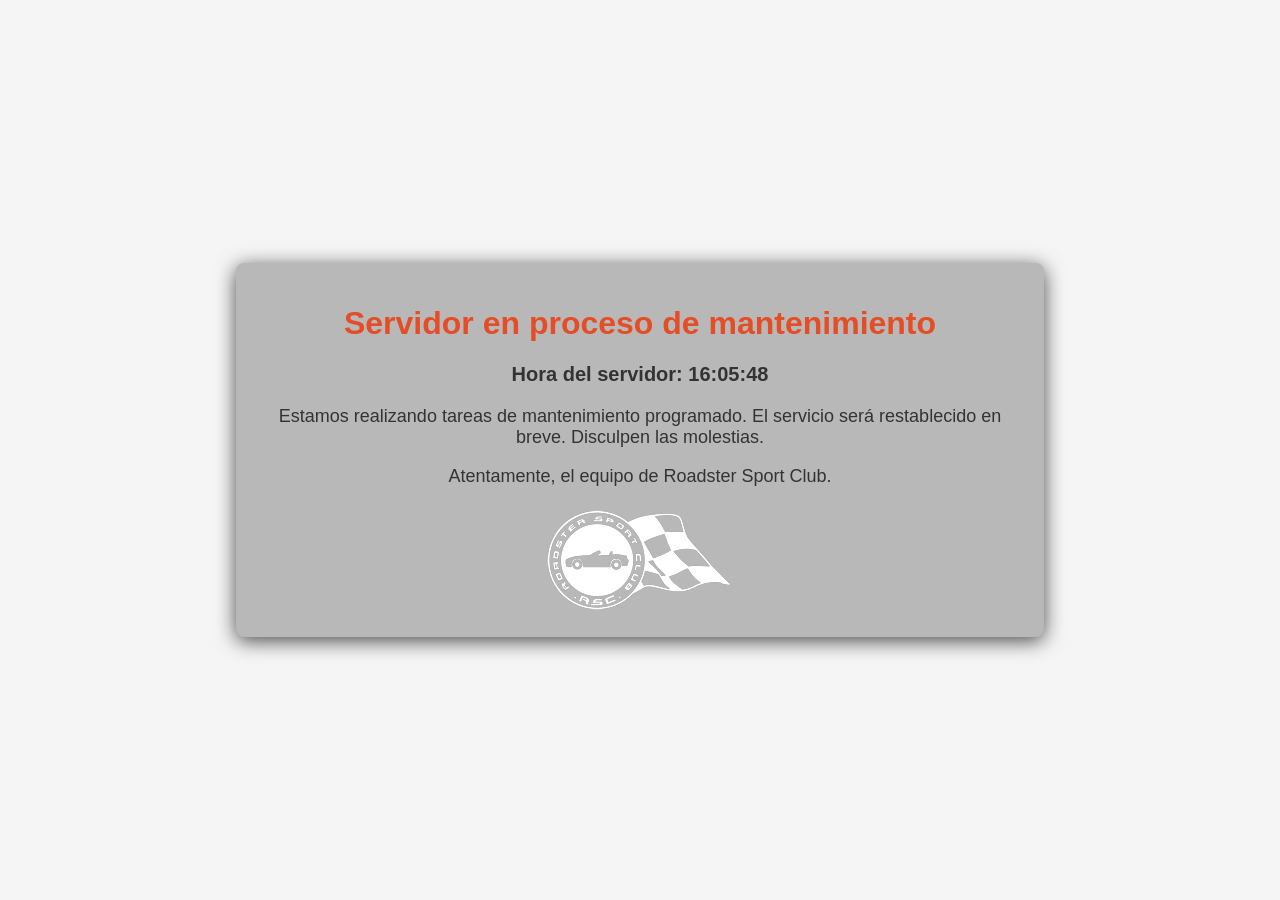
<file: index.html>
<!DOCTYPE html>
<html lang="es">
<head>
  <meta charset="UTF-8">
  <meta name="viewport" content="width=device-width, initial-scale=1.0">
  <meta http-equiv="Cache-Control" content="no-store, no-cache, must-revalidate, max-age=0">
  <meta http-equiv="Pragma" content="no-cache">
  <meta http-equiv="Expires" content="0">
  <title>Servidor en proceso de mantenimiento</title>
  <link rel="stylesheet" href="style.css">
</head>
<body>

  <div class="container">
    <h1>Servidor en proceso de mantenimiento</h1>

    <p class="local-time">
      Hora del servidor: <span id="local-time-value">--:--:--</span>
    </p>

    <p>
      Estamos realizando tareas de mantenimiento programado. El servicio será restablecido en breve. Disculpen las molestias.
      <p/>
      Atentamente, el equipo de Roadster Sport Club.
    </p>

    <img src="logo.png"/>
  </div>

  <script>
    const localTimeElement = document.getElementById('local-time-value');

    async function setServerTime() {
      try {
        const response = await fetch(window.location.href, {
          method: 'HEAD',
          cache: 'no-store'
        });

        const serverDateHeader = response.headers.get('date');

        if (!serverDateHeader) {
          throw new Error('Date header missing');
        }

        const serverDate = new Date(serverDateHeader);
        localTimeElement.textContent = serverDate.toLocaleTimeString('es-ES', {
          hour12: false
        });
      } catch {
        localTimeElement.textContent = 'No disponible';
      }
    }

    setServerTime();
  </script>

</body>
</html>
</file>
<file: style.css>
a {
  color: rgb(36, 36, 185);
  text-decoration: none;
}

body {
  font-family: 'Arial', sans-serif;
  background-color: #f5f5f5;
  color: #333;
  text-align: center;
  margin: 0;
  padding: 0;
  display: flex;
  align-items: center;
  justify-content: center;
  height: 100vh;
}

.container {
  background-color: #b8b8b8;
  padding: 20px;
  border-radius: 8px;
  box-shadow: 0 4px 20px rgba(0, 0, 0, 0.7);
  width: 60%;
}

h1 {
  color: #e44d26;
}

p {
  font-size: 18px;
}

.local-time {
  font-size: 20px;
  font-weight: bold;
}

.maintenance-image {
  max-width: 100%;
  height: auto;
  margin-top: 20px;
}
</file>
